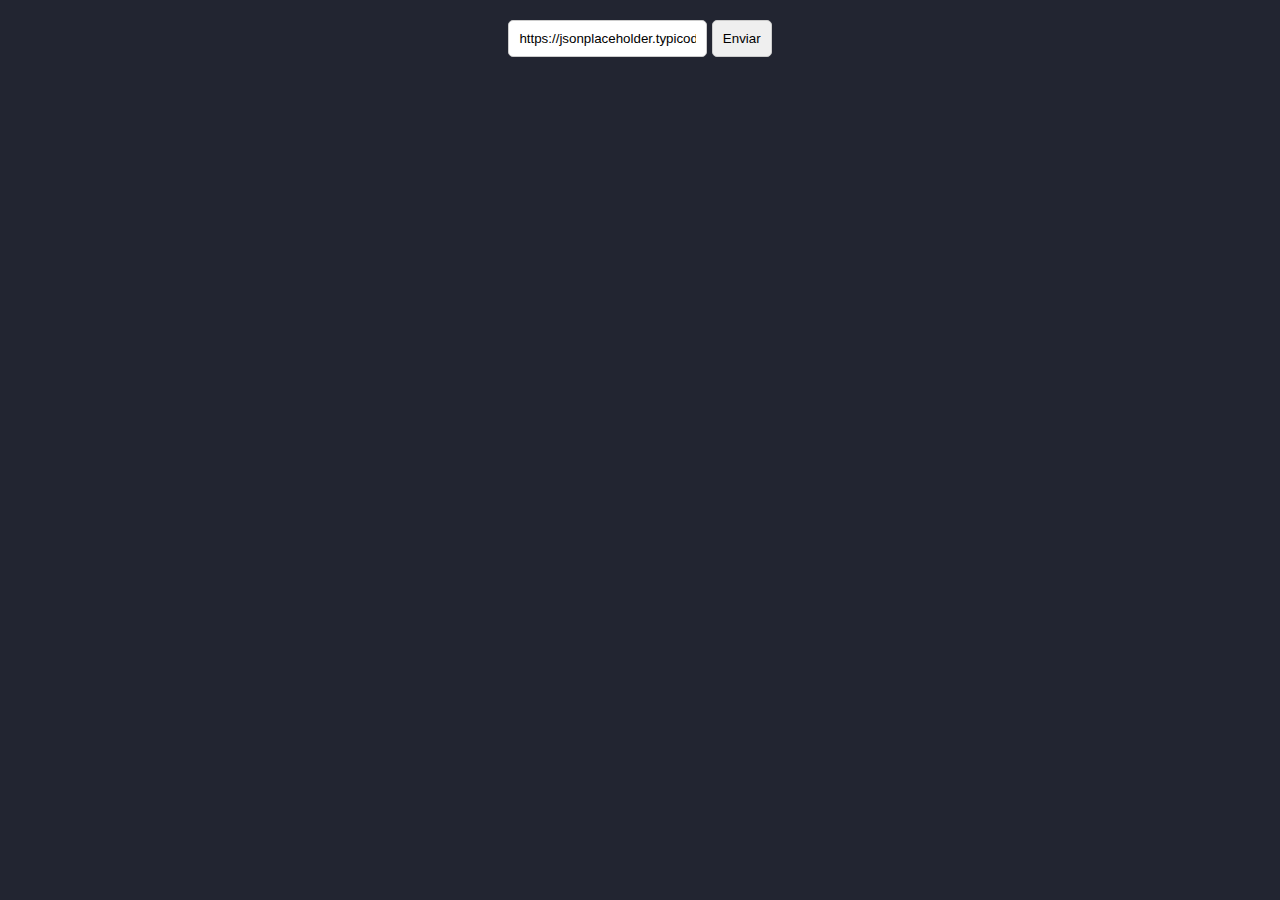
<file: CheckPointFront/Checkpoint02API/index.html>
<!DOCTYPE html>
<html lang="pt-BR">

<head>
    <meta charset="UTF-8">
    <meta http-equiv="X-UA-Compatible" content="IE=edge">
    <meta name="viewport" content="width=device-width, initial-scale=1.0">
    <link rel="stylesheet" href="./css/syle.css">
    <title>JSON</title>
</head>

<body>

    <div id="url">
        <input type="url" id="input_url" class="content_url" required>
        <button id="btn_url" class="content_url">Enviar</button>
    </div>

    <div id="json">

    </div>

    <script src="js/app.js"></script>
</body>

</html>
</file>
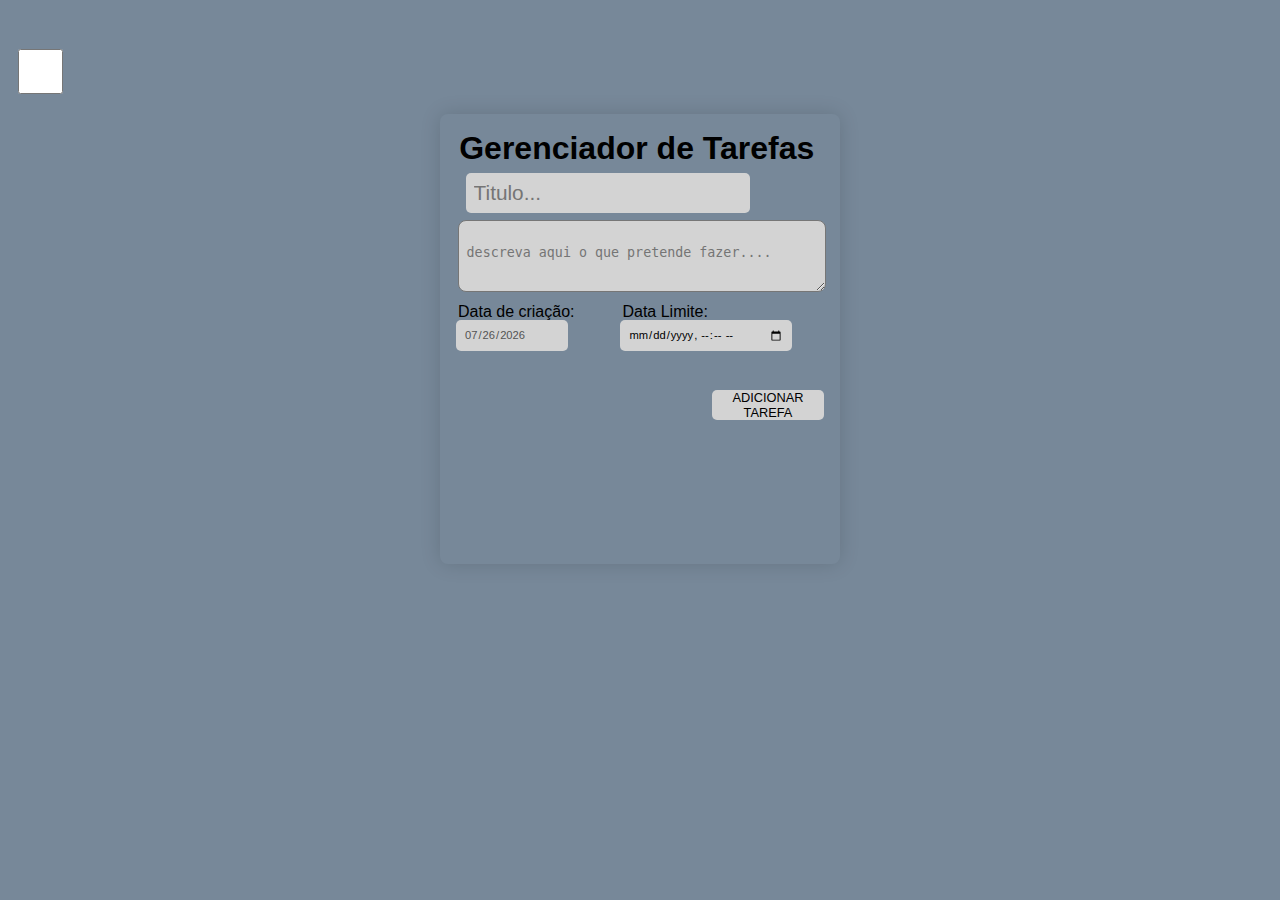
<file: CheckPointFront/Checkpoint02Card/index.html>
<html lang="pt-br">
<head>
    <meta charset="UTF-8">
    <meta http-equiv="X-UA-Compatible" content="IE=edge">
    <meta name="viewport" content="width=device-width, initial-scale=1.0">
    <link rel="stylesheet" href="Style.css">
    <title>CheckPoint - 2</title>
</head>
<body body class="corfundo">
    <main>
        <header>
            <nav>

                <div id="nav-items">
                    <input type="checkbox" id="darkmode" name="darkmode" class="checkbox">
                    <label for="darkmode" class="checkbox-label">
                </div>
            </nav>
        </header>
        <div class="div-form">
            <form>
                <h1>Gerenciador de Tarefas</h1>
                <div>
                    <label for="titulo"></label>
                    <input id="titulo" name="titulo" type="text" placeholder="Titulo...">
                </div>
                <div>
                    <label for="data"></label>
                    <textarea id="descricao" name="descricao"
                        placeholder="descreva aqui o que pretende fazer...."></textarea>
                </div>
                <div class="datas">
                    <label for="data" class="date">Data de criação:</label>
                    <input id="dataCriacao" name="dataCriacao" type="date" required disabled>
                </div>
                <div class="datas">
                    <label for="data" class="date">Data Limite:</label>
                    <input id="dataLimite" name="titulo" type="datetime-local">
                </div>
                <div class="btn">
                    <button id="btn_Salvar" type="submit">adicionar tarefa</button>
                </div>
            </form>
        </div>
        <section class="cards" id="add-article">
        </section>
    </main>
    <script  src="js/app.js"></script>
</body>

</html>
</file>
<file: CheckPointFront/Checkpoint02API/css/syle.css>
* {
    margin: 0;
    padding: 0;
    box-sizing: border-box;
}
body {
    min-height: 100vh;
    background: transparent;
    font-family: 'Helvetica', sans-serif;
    transition: all .5s ease;
    background-color: #222531; 
}
#url {
    padding: 20px 10px;
    text-align: center;
    margin-bottom: 20px;
    width: 100%;
    
}

#url .content_url {
    display: inline-block;
    border: 1px solid #ccc;
    padding: 10px;
    border-radius: 5px;
    transition: all 0.3s ease-in-out;
    
}

#url .content_url:nth-child(1) {
    outline: none;
    
}

#url .content_url:nth-child(2):hover {
    color: #fff;
    background-color: rgb(156, 151, 151);
    box-shadow: 0 5px 10px rgba(0, 0, 0, 0.1);
    
}

#json {
    padding: 20px 10px;
    display: flex;
    flex-wrap: wrap;
    justify-content: center;
    margin: 10px;
    width: 100%;
    border-radius: 20px;
}

.cardContent {
    margin: 10px;
    width: 150px;
    height: 150px;
    border: 1px solid #ccc;
    padding: 5px;
    border-radius: 5px;
    box-shadow: 0 5px 10px width(0, 0, 0, 0.1);
    background-color: rgb(156, 151, 151);
}
</file>
<file: CheckPointFront/Checkpoint02Card/Style.css>
* {
    /*Reset do css*/
    margin: 0;
    padding: 0;
    box-sizing: border-box;
}

:root {
    /*:root representa o elemento <html>, configuração de cores que iremos utilizar  em futuras classes*/
    --primary-color: #222531; /*cor darkmode*/
    --secondary-color: FireBrick;/*cor do card adicionar e remover e titulos dos bugs*/
    --secondary-color-light: LightGrey; /*cor do botao cancelar de adicionar hover*/
    --tertiary-color: DarkRed; /*cor botão ligth-mode de remoção de card*/
    --background-color: LightSlateGray; /*cor ligth-mode*/
    
}
.checkbox {
    margin: 1rem auto;
    padding: 1rem;
    width: 9vh;
    height: 5vh;
    margin-bottom: -5rem;
    margin-top: -10rem;
    
    
}


body {
    min-height: 100vh;
    background: transparent;
    font-family: 'Helvetica', sans-serif;
    transition: all .5s ease;
    background-color: var(--primary-color);
}
body.corfundo{
    background-color: var(--background-color);
}
form {
    margin: 1rem auto;
    padding: 1rem;
    width: 80vh;
    height: 50vh;
    max-width: 400px;
    min-width: 150px;
    min-height: 100px;
    border-radius: .5rem;
    font-family: Arial, Helvetica, sans-serif;
    box-shadow: 0px 0px 20px #00000025;
}
input{
    box-shadow: 0 0 0 0;
    border: 0 none;
    outline: 0;
    background-color: var(--secondary-color-light);
    font-family: Arial, Helvetica, sans-serif;
    font-size: .7rem;
    padding: .5rem;
    border-radius: 5px;
}
label{
    color: black;
    font-size: 1rem;
    font-family: Arial, Helvetica, sans-serif;
    padding: .1rem;    
}
main {
    width: 100%;
    min-height: 90vh;
    margin: 0 auto;
    padding: 5rem 0 2rem;
}
button {
    border-radius: 2px;
}
h1{
  align-items: center;
  display: inline;
  margin: .2rem; 
}
#titulo{
    color: black;
    font-family: Arial, Helvetica, sans-serif;
    font-size: 1.3rem;
    margin: .4rem;
    background-color: var(--secondary-color-light);
    border-radius: 5px;
}
.remove-btn {
    display: flex;
    align-content: center;
    justify-content: center;
    border: none;
    height: 2rem;
    width: 2rem;
    font-size: 1.5rem;
    border-radius: 50%;
    padding: .25rem 1rem;
    background-color: var(--secondary-color);
    color: black;
    cursor: pointer;
    position: absolute;
    bottom: -4%;

}

#btn_Salvar {
    display: flex;
    align-items: center;
    justify-content: center;
    text-transform: uppercase;
    border: none;
    cursor: pointer;
    font-family: Arial, Helvetica, sans-serif;
    margin-left: 16rem;
    color: black;
    background-color: var(--secondary-color-light);
    border-radius: 5px;
    padding: 0px 20px;
    font-size: .8rem;
    
}

.datas{
    display: inline-block;
    padding-right: 10rem;
    width: 70px;
    height: 70px;
    position: relative;
    margin-top: .5rem;   
}
.date{
    position:absolute;
    margin: -18px;
    padding-left: 20px;
    
    
}
.div-form {
    align-items: center;
    justify-content: center;
    top: 0;
    width: 100%;
    height: 50vh;
    z-index: 1;
    transition: all .5s ease;
    
} 


.description{
 color: black;
}
article.card{
    background-color: var(--tertiary-color);
    display: flex;
    justify-content: flex-start;
    align-items: center;
    margin: 1rem;
    padding: 2rem;
    flex-direction: column;
    border-radius: .5rem;
    background-color: #ffffff50;
    box-shadow: 0px 0px 20px #00000025;
    position: relative;
    
}


#tachado{
    left: 10px;
    bottom: 180px;
    width: 20px;
    height: 20px;
    margin: 0 3px;
    position: absolute;
    font: 12px / 13px "Lucida Grande", sans-serif;
    text-shadow: rgba(255, 255, 255, 0.4) 0 1px;
    padding: 3px 6px;
    border: 1px solid rgba(0, 0, 0, 0.6);
    background-color: #969696;
    cursor: pointer;
    -moz-border-radius: 3px;
    -webkit-border-radius: 3px;
    border-radius: 3px;
    -moz-box-shadow: rgba(255, 255, 255, 0.4) 0 1px, inset 0 20px 20px -10px white;
    -webkit-box-shadow: rgba(255, 255, 255, 0.4) 0 1px, inset 0 20px 20px -10px white;
    box-shadow: rgba(255, 255, 255, 0.4) 0 1px, inset 0 20px 20px -10px white;
}
.editables {
    width: 15rem;
    height: 4rem;
    outline: none;
    background-color: white;
    border-radius: 2px;
    padding: 10px;
    margin-top: 5px;
    box-shadow: 0 10px 25px rgba(0, 0, 0, 0.1);
}


textarea{
    width: 100%;
    border-radius: .5rem;
    margin-bottom: 1rem;;
    padding: 1.5rem .5rem 1rem;
    border-style: double;
    background-color: var(--secondary-color-light);
    margin-left: -.1rem;
    
}
section.cards {
    display: grid; 
    grid-template-columns: repeat(auto-fit, 300px);
    gap: 4rem 2rem;
    justify-content: center;
    width: 100%;
    margin-top: 5rem;
    padding-bottom: 3rem;
}
</file>
